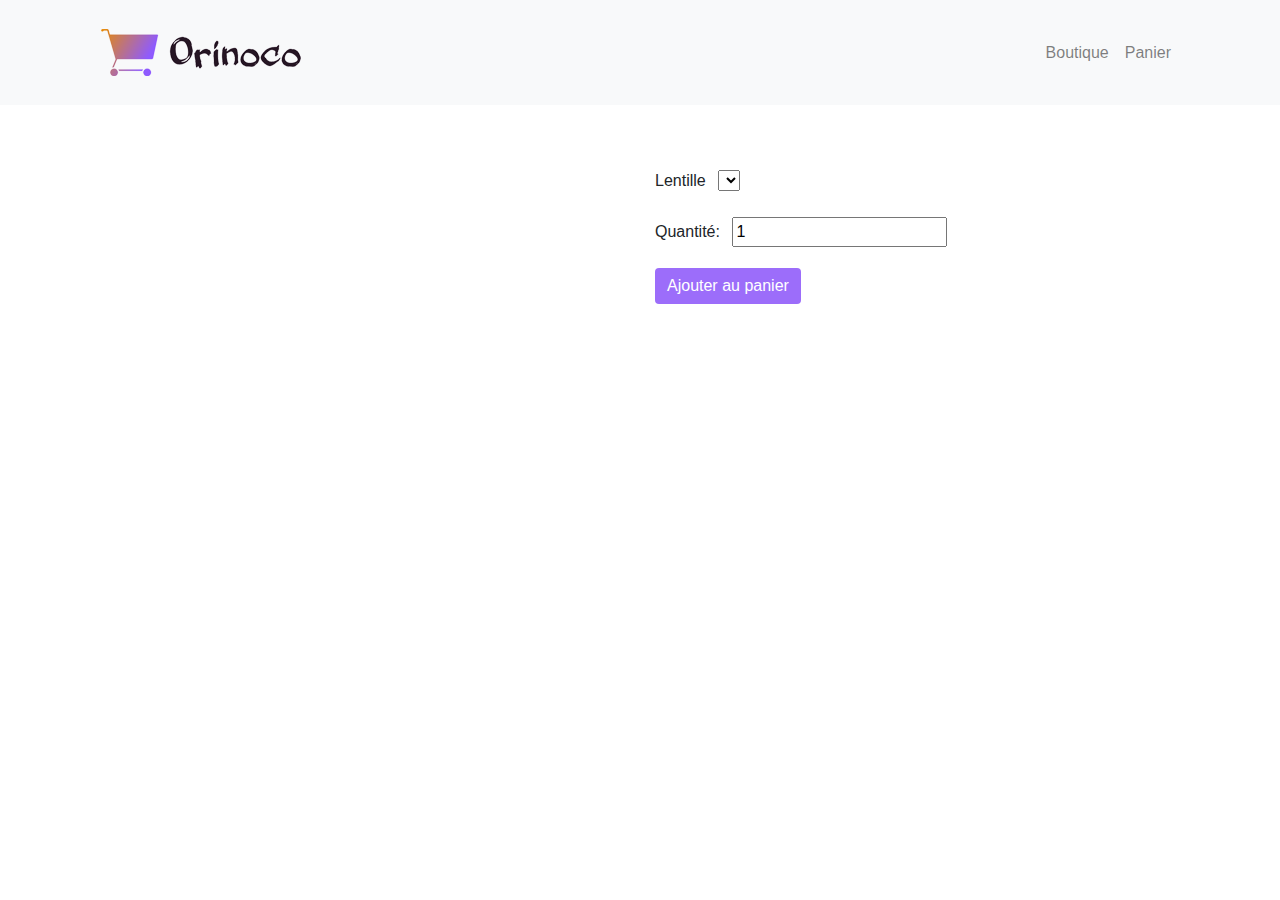
<file: front/template_product.html>
<!DOCTYPE html>
<html lang="fr">
<head>
  <meta charset="utf-8">
  <meta name="viewport" content="width=device-width, initial-scale=1, user-scalable=yes">
  <link rel="stylesheet" href="https://stackpath.bootstrapcdn.com/bootstrap/4.4.1/css/bootstrap.min.css" integrity="sha384-Vkoo8x4CGsO3+Hhxv8T/Q5PaXtkKtu6ug5TOeNV6gBiFeWPGFN9MuhOf23Q9Ifjh" crossorigin="anonymous">
  <link rel="stylesheet" href="./style.css">
  <title>Orinoco | Produit</title>
</head>
<body>
   <header>
      <nav class="col navbar navbar-expand-lg navbar-light bg-light">
         <div class="container">
            <a class="navbar-brand" href="index.html"><img alt="Orinoco" class="p-3" src="img/orinoco-logo-thumb.png"></a>
            <button class="navbar-toggler" type="button" data-toggle="collapse" data-target="#navbarNav" aria-controls="navbarNav" aria-expanded="false" aria-label="Toggle navigation">
               <span class="navbar-toggler-icon"></span>
            </button>
            <div class="collapse navbar-collapse" id="navbarNav">
               <ul class="nav navbar-nav ml-auto pr-3">
                  <li class="nav-item">
                     <a class="nav-link" href="index.html">Boutique</a>
                  </li>
                  <li class="nav-item">
                     <a class="nav-link" href="panier.html">Panier</a>
                  </li>
               </ul>
            </div>
         </div>
      </nav>
   </header>
   <main>
      <div class="container my-5">
         <div class="row">
            <!--Products template-->
            <div class="col-12 col-md-6 mb-5" id="cameraimage">
            </div>           
            <div class="col-12 col-md-6">
                <p id="cameraname"></p>
                <p id="cameraprice"></p>
                <p id="cameradescription"></p>                
                <form>
                    <div class="mb-3">
                            <label class="mr-2" for="inlineFormCustomSelect">Lentille</label>
                            <select id="inlineFormCustomSelect" name="modele" required="required">
                            </select>
                    </div>                   
                    <div class="mb-3">
                        <label class="mr-2" for="quantity">Quantité: </label>
                        <input id="quantity" name="quantity" type="number" value="1" min="1" placeholder="1" step="1">
                    </div>                    
                    <button id="button" name="button" type="button" class="add-to-cart btn btn-primary button">Ajouter au panier</button>
                </form>
            </div>
         </div>
      </div>
   </main>
    <script src="./js/template_product.js"></script>
    <script src="https://code.jquery.com/jquery-3.4.1.slim.min.js" integrity="sha384-J6qa4849blE2+poT4WnyKhv5vZF5SrPo0iEjwBvKU7imGFAV0wwj1yYfoRSJoZ+n" crossorigin="anonymous"></script>
    <script src="https://cdn.jsdelivr.net/npm/popper.js@1.16.0/dist/umd/popper.min.js" integrity="sha384-Q6E9RHvbIyZFJoft+2mJbHaEWldlvI9IOYy5n3zV9zzTtmI3UksdQRVvoxMfooAo" crossorigin="anonymous"></script>
    <script src="https://stackpath.bootstrapcdn.com/bootstrap/4.4.1/js/bootstrap.min.js" integrity="sha384-wfSDF2E50Y2D1uUdj0O3uMBJnjuUD4Ih7YwaYd1iqfktj0Uod8GCExl3Og8ifwB6" crossorigin="anonymous"></script>
</body>
</html>
</file>
<file: front/style.css>
.card-camera:hover {
    text-decoration:none;
}

.card-camera {
    color: #3b4044!important;
}

.btn-primary {
    background: #9c6dfa!important;
    border: none;
}
.btn-primary:hover {
    background: #ab85f8!important;
    border: none;
}
.card {
    border: none;
}
img.card-img-top {
    width: auto;
    object-fit: cover;
}

#cameraname {
    font-weight: bold;
    color: #9c6dfa;
    font-size: 1.5em;
    text-decoration:none; 
}

.title {
    font-weight: bold;
    color: #9c6dfa;
    font-size: 1.5em;
    margin-bottom: 0;   
}

#cameraprice {
    font-weight: bold;
}

.centered {
    width: 100%;
    height: 100%;
    display: flex;
    justify-content: center;
    align-items: center;
}

.precisions {
    font-style: italic;
}

.send_checkout {
    color: white!important;
}
</file>
